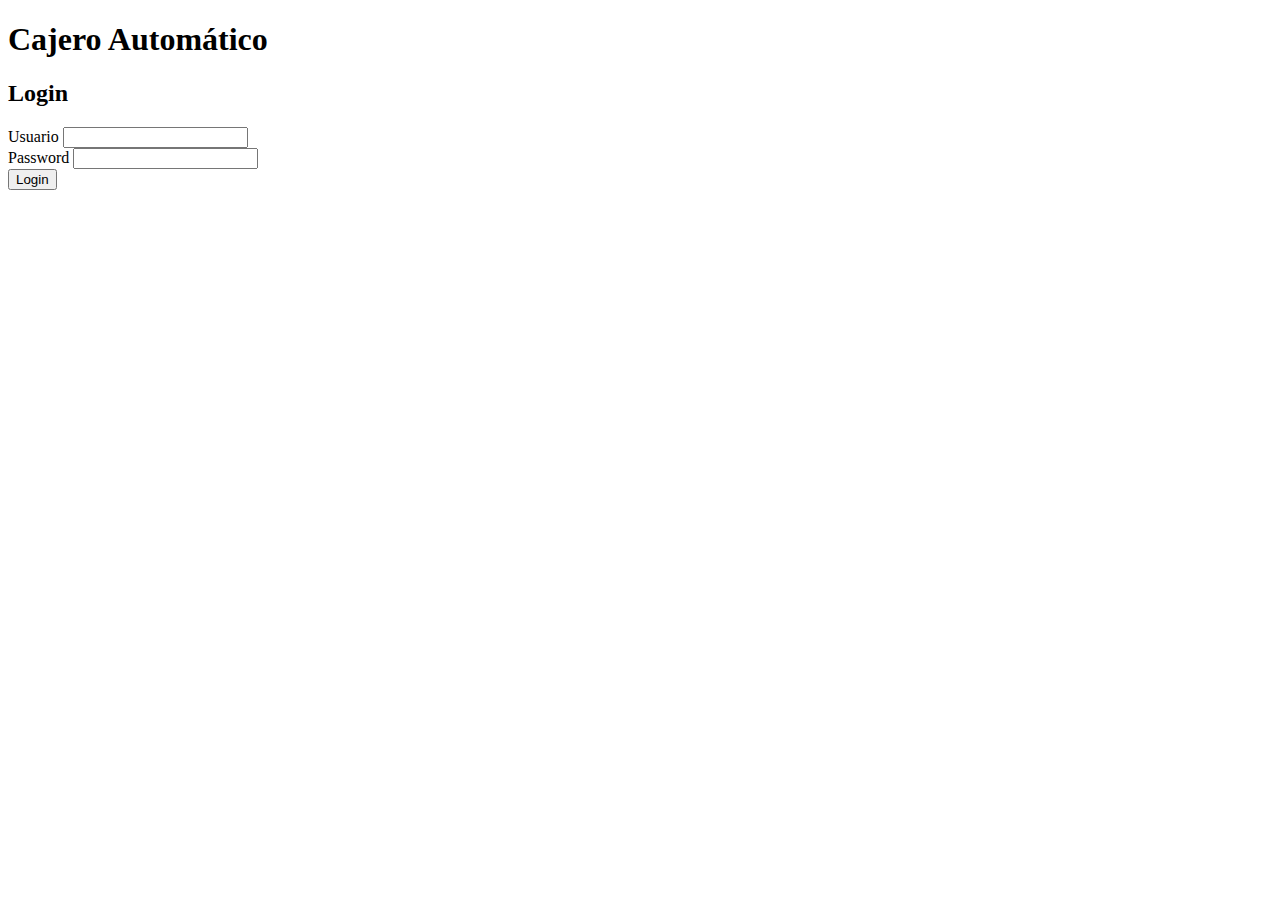
<file: index.html>
<!DOCTYPE html>
<html lang="en">

<head>
    <meta charset="UTF-8">
    <meta name="viewport" content="width=device-width, initial-scale=1.0">
    <title>Document</title>
</head>

<body>

    <div class="titulo">
        <h1>Cajero Automático</h1>
    </div>

    <div class="login">
        <form action="" id="formularioLogin">
            <div class="tituloLogin">
                <h2>Login</h2>
            </div>
            <div class="usuario" id="contentUsuario">
                <label for="usuario">Usuario</label>
                <input type="text" name="usuario" id="usuario">
            </div>
            <div class="password">
                <label for="password">Password</label>
                <input type="password" name="password" id="password">
            </div>
            <div class="bottonLogin">
                <input type="button" value="Login" onclick="login(this.form)">
            </div>


        </form>
    </div>

    <script src="./app.js"></script>
</body>

</html>
</file>
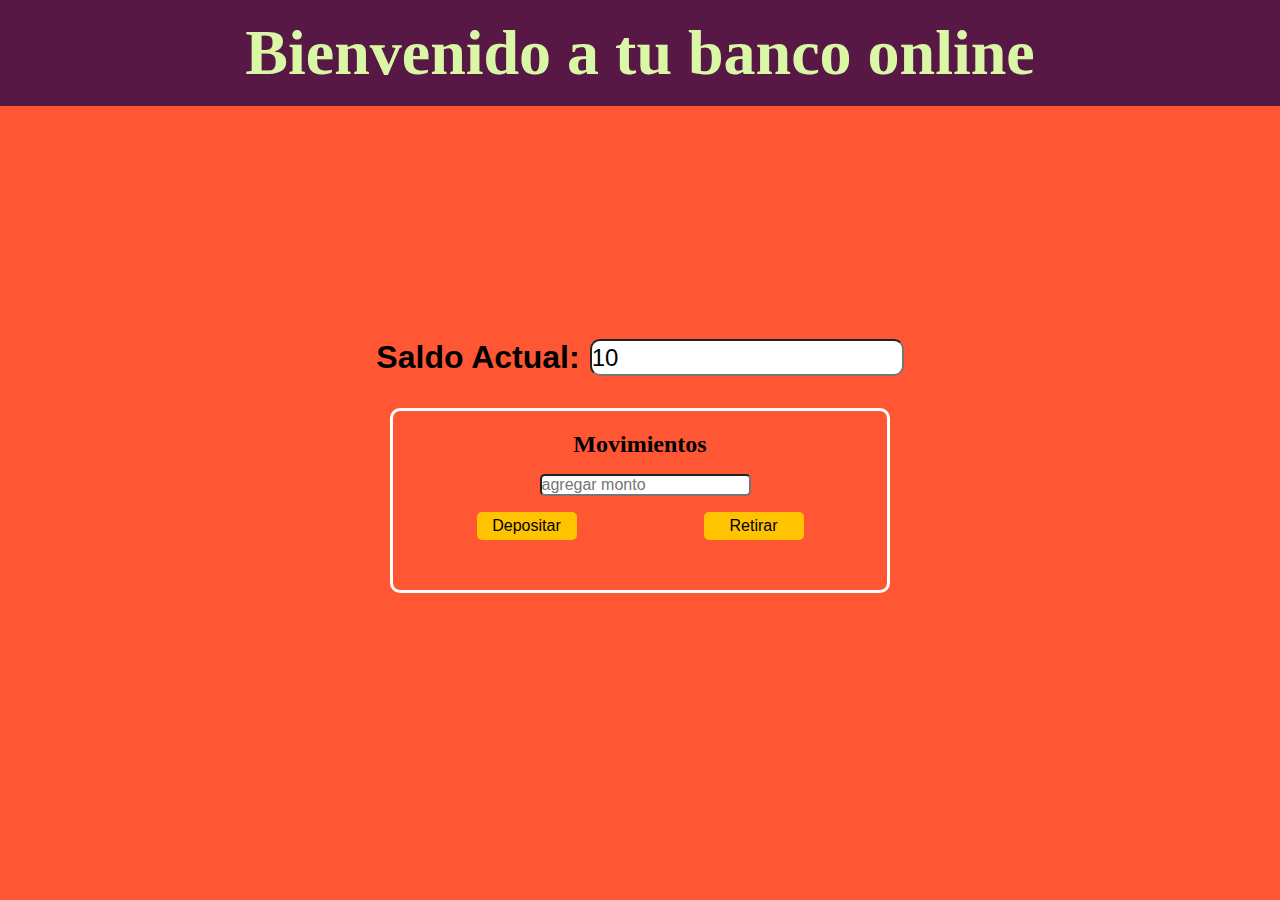
<file: home.html>
<!DOCTYPE html>
<html lang="en">

<head>
    <meta charset="UTF-8">
    <meta name="viewport" content="width=device-width, initial-scale=1.0">
    <link rel="stylesheet" href="./style-home.css">
    <title>HOME</title>
</head>

<body>
    <header>
        <div class="titulo">
            <h1>Bienvenido a tu banco online</h1>
        </div>
    </header>
    <main class="content-main">
        <div class="formularioCuenta">
            <form action="">
                <div class="cuenta">
                    <label for="cuenta">Saldo Actual:</label>
                    <input type="text" name="cuenta" id="cuenta" value="10">
                </div>

            </form>
        </div>
        <div class="formularioTransferencia">
            <form action="">
                <div class="subtitulo">
                    <h2>Movimientos</h2>
                </div>
                <div class="cantidad">
                    <input type="text" name="cantidad" id="cantidad" placeholder="agregar monto">
                </div>
                <div class="bottonTransferencia">
                    <input type="button" value="Depositar" id="bt3" onclick="ecuacion1()">
                    <input type="button" value="Retirar" id="bt5" onclick="ecuacion2()">
                </div>
                <div class="error" id="error"></div>
            </form>
        </div>
    </main>
    <script src="./ecuaciones.js"></script>
</body>

</html>
</file>
<file: style-home.css>
:root {
  --colorOne: #daf7a6;
  --colorTwo: #ffc300;
  --colorTree: #ff5733;
  --colorFour: #c70039;
  --colorFive: #900c3f;
  --colorSix: #581845;
}

/* estilos index.html */

* {
  padding: 0;
  margin: 0;
  box-sizing: border-box;
}
body {
  width: 100%;
  height: 100vh;
}

.titulo {
  width: 100%;
  font-size: 2rem;
  color: #daf7a6;
  background-color: #581845;
  text-align: center;
  padding: 1rem;
  position: fixed;
}

.content-main {
  width: 100%;
  height: 100%;
  background-color: #ff5733;
  display: flex;
  flex-direction: column;
  align-items: center;
  justify-content: center;
  font-size: 1rem;
}

.formularioTransferencia {
  border: 3px solid white;
  border-radius: 10px;
  padding: 20px;
  width: 500px;
}

.cuenta {
  display: flex;
  margin: 2rem;
  font-size: 2rem;
  font-family: sans-serif;
  font-weight: bold;
}

.cuenta input {
  border-radius: 10px;
  margin-left: 10px;
  font-size: 1.5rem;
}

.subtitulo {
  font-size: 1rem;
  text-align: center;
  display: flex;
  justify-content: center;
  align-items: center;
  margin-bottom: 10px;
}
.cantidad {
  display: flex;
  justify-content: center;
  align-items: center;
  margin: 1rem;
  font-size: 2rem;
  font-family: sans-serif;
  font-weight: bold;
}

.cantidad input {
  border-radius: 5px;
  margin-left: 10px;
  font-size: 1rem;
}

.bottonTransferencia {
  display: flex;
  justify-content: space-around;
  align-items: center;
}

.bottonTransferencia input {
  width: 100px;
  font-size: 1rem;
  padding: 5px;
  border-radius: 5px;
  border: none;
  background-color: #ffc300;
  cursor: pointer;
}

.bottonTransferencia input:hover {
  font-weight: bold;
}

.error {
  color: red;
  text-align: center;
  width: 100%;
  height: 1.2rem;
  font-weight: bold;
  margin-top: 10px;
}
</file>
